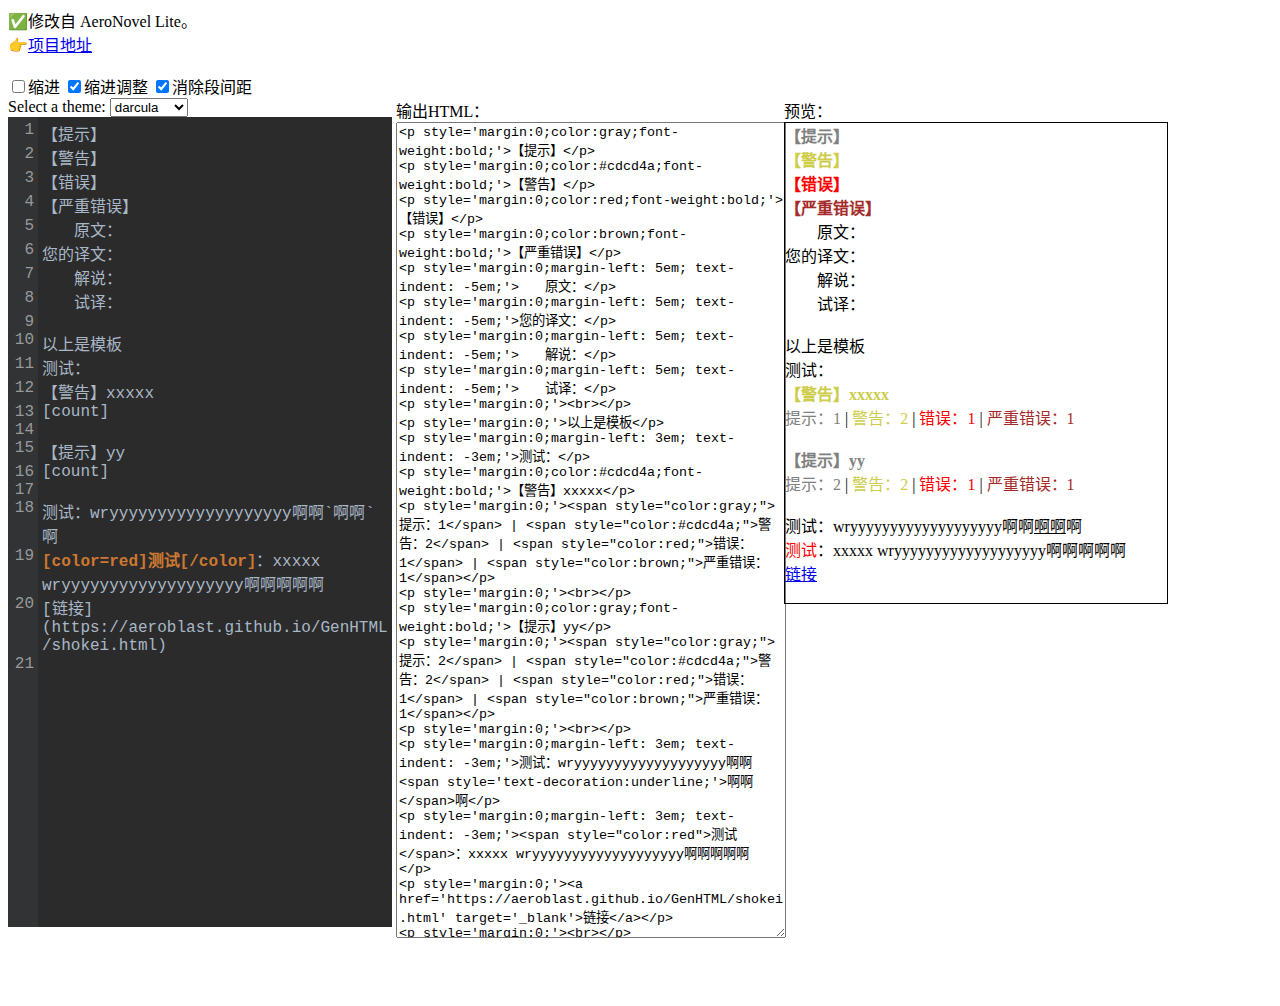
<file: GenHTML/shokei.html>
<!DOCTYPE html>
<html lang="zh-CN">

<head>
  <meta charset="utf-8">
  <meta name="viewport" content="width=device-width,initial-scale=1.0">

  <link rel="stylesheet" href="lib/codemirror.css">
  <link rel="stylesheet" href="theme/3024-day.css">
  <link rel="stylesheet" href="theme/darcula.css">
  <title>処刑 - AeroNovel-Lite</title>
  <style>
    .tab {
      display: inline-block;
      width: 30vw;
      vertical-align: text-top;
      min-height: 100vh;
    }

    #output_render {
      border: black solid 1px;
      word-wrap: break-word;
    }

    textarea {
      width: 100%;
      min-height: 90vh;
    }

    .CodeMirror {
      height: 90vh;
    }

    .CodeMirror-wrap pre {
      word-break: break-word;
    }
  </style>
</head>

<body>
  <header>
    ✅修改自 AeroNovel Lite。<br>
    👉<a target="_blank" href="https://github.com/Aeroblast/AeroNovel">项目地址</a>
    <br><br>
    <input type="checkbox" onchange="ChangeOption()" id="input_indent">缩进
    <input type="checkbox" onchange="ChangeOption()" checked id="input_indent_adjust">缩进调整
    <input type="checkbox" onchange="ChangeOption()" checked id="input_margin">消除段间距
    <script>
      var addIndent;
      var indentAdjust;
      var addMargin;
      const input_indent = document.getElementById("input_indent");
      const input_indent_adjust = document.getElementById("input_indent_adjust");
      const input_input_margin = document.getElementById("input_margin");
      function ChangeOption() {
        addIndent = input_indent.checked;
        indentAdjust = input_indent_adjust.checked;
        addMargin = input_input_margin.checked;
        Update()
      }
    </script>
  </header>
  <div id="container_src" class="tab">

    Select a theme:
    <select onchange="selectTheme()" id="theme_select">
      <option>default</option>
      <option>3024-day</option>
      <option selected>darcula</option>
    </select>
    <textarea id="src">
【提示】
【警告】
【错误】
【严重错误】
　　原文：
您的译文：
　　解说：
　　试译：

以上是模板
测试：
【警告】xxxxx
[count]

【提示】yy
[count]

测试：wryyyyyyyyyyyyyyyyyyy啊啊`啊啊`啊
[color=red]测试[/color]：xxxxx wryyyyyyyyyyyyyyyyyyy啊啊啊啊啊    
[链接](https://aeroblast.github.io/GenHTML/shokei.html)
</textarea>
  </div>
  <div class="tab">输出HTML：<textarea id="output_html"></textarea></div>
  <div class="tab">预览：<div id="output_render"></div>
  </div>
  <script src="lib/codemirror.js"></script>
  <script src="mode/simple.js"></script>
  <script>
    const countCategory = ["提示", "警告", "错误", "严重错误"];
    //const countCategory = ["Info", "Warn", "Error", "Fatal"];
    const countColors = ["gray", "#cdcd4a", "red", "brown"];

    // https://codemirror.net/demo/simplemode.html
    CodeMirror.defineSimpleMode("simplemode", {
      // The start state contains the rules that are initially used
      start: [
        {
          regex: /(\[b\].*?\[\/b\])/,
          token: "keyword"
        },
        {
          regex: /(\[s\].*?\[\/s\])/,
          token: "keyword"
        },
        {
          regex: /\[color=(.*?)\](.*?)\[\/color\]/,
          token: "keyword"
        },
        {
          regex: /(\[ruby=.*?\].*?\[\/ruby\])/,
          token: "keyword"
        },
        {
          regex: /\[note\]/,
          token: "keyword"
        },
        {
          regex: /\[note=(.*?)\]/,
          token: "keyword"
        },
        {
          regex: /^#(right|left|center|illu|title):(.*)/,
          token: "keyword"
        },
        { regex: /##.*/, token: "comment" },
      ],
      comment: [
      ],
      meta: {
        dontIndentStates: ["comment"],
        lineComment: "##"
      }
    });
    const src_textarea = document.getElementById("src")
    var editor = CodeMirror.fromTextArea(src_textarea, {
      lineNumbers: true,
      lineWrapping: true,
      mode: "simplemode"
    });
    editor.on("change", function (cm, change) {
      Update();
    })
    const theme_select = document.getElementById("theme_select");
    function selectTheme() {
      let theme = theme_select.options[theme_select.selectedIndex].textContent;
      editor.setOption("theme", theme);
    }
    selectTheme()

    //doc.replaceSelection(string)
    //doc.getSelection()
    //doc.getValue() 
    const output_html = document.getElementById("output_html");
    const output_render = document.getElementById("output_render");
    function Update() {
      let html = RenderAtxt(editor.getValue());
      output_html.value = html;
      output_render.innerHTML = html;
    }
    ChangeOption();//will call Update

    function RenderAtxt(atxt) {

      let counts = countCategory.map(x => 0);

      const reg_notecontent = /\[note=(.*?)\]/;
      const reg = [
        [/\[color=(.*?)\](.*?)\[\/color\]/, "<span style=\"color:$1\">$2</span>"],
        [/\[img\](.*?)\[\/img\]/, "<img src='$1'>"],
        [/\[img=(.*?),(.*?)\](.*?)\[\/img\]/, "<img style='width:$1;height:$2' src='$3'>"],
        [/\[b\](.*?)\[\/b\]/, "<b>$1</b>"],
        [/\[ruby=(.*?)\](.*?)\[\/ruby\]/, "<ruby>$2<rt>$1</rt></ruby>"],
        [/\[s\](.*?)\[\/s\]/, "<s>$1</s>"],
        [/\[size=(.*?)\](.*?)\[\/size\]/, "<span style=\"font-size:$1em\">$2</span>"],
        [/\[url=(.*?)\](.*?)\[\/url\]/, "<a href=\"$1\">$2</a>"],
        [/^#left:(.*)/, "<p style='text-align:left;margin:0;'>$1</p>"],
        [/^#center:(.*)/, "<p style='text-align:center;margin:0;'>$1</p>"],
        [/^#right:(.*)/, "<p style='text-align:right;margin:0;'>$1</p>"],
        [/^#title:(.*)/, "<p style='font-size:1.4em;font-weight:bold;text-align:center;margin:0.2em;'>$1</p>"],
        [/^#h([1-6]):(.*)/, "<h$1>$2</h$1>"],
        [/\/\/\/.*/, ""],
        [/^#illu:(.*)/, "<p class='aligned' style='text-align:center'><img src=\"$1\" style='max-width:100%;max-height:90vh'></p>"],
        [/^#class:(.*)/, "<div class=\"$1\">"],
        [/^#\/class/, "</div>"],
        //[reg_noteref, "<span class=\"ae_noteref\" style=\"vertical-align:super;font-size:x-small;\">[注]</span>"],
        [reg_notecontent, "<span class=\"ae_notecontent\" style=\"display:block;text-indent:0;max-width:90vw;width:15em;margin-right:0%;margin-left:auto;\">$1</span>"],
        [/((?<!<span style=\"word-wrap:break-word;word-break:break-all;\">)(?<!…)[…]{3,99})/, "<span style=\"word-wrap:break-word;word-break:break-all;\">$1</span>"],
        [/((?<!<span style=\"word-wrap:break-word;word-break:break-all;\">)(?<!—)[—]{3,99})/, "<span style=\"word-wrap:break-word;word-break:break-all;\">$1</span>"],
        [/`(.*?)`/, "<span style='text-decoration:underline;'>$1</span>"],
        [/\[(.*?)\]\((.*?)\)/, "<a href='$2' target='_blank'>$1</a>"]
      ];
      const lines = atxt.split('\n');
      let html = "";
      let notecontents = [];
      for (const line of lines) {
        if (line.startsWith("##")) continue;
        let renderedLine = line;
        let matched = true;
        while (matched) {
          matched = false;
          for (let i = 0; i < reg.length; i++) {
            let match = reg[i][0].exec(renderedLine);
            if (match != null) {
              let rep = reg[i][1];
              switch (reg[i][0]) {
                case reg_notecontent:
                  notecontents.push(match[1]);
                  renderedLine = renderedLine.replace(reg[i][0], rep);
                  break;
                default:
                  renderedLine = renderedLine.replace(reg[i][0], rep);
                  break;
              }
              matched = true;
              break;
            }
          }
        }
        if (renderedLine == "") renderedLine = "<br>";
        if (
          //if should add <p></p>
          !((str) => {
            const reg_startswith = [
              /^<div/,
              /^<\/div/,
              /^<p /,
              /^<h[1-6]/,
            ];
            for (let i = 0; i < reg_startswith.length; i++) {
              if (str.match(reg_startswith[i])) {
                return true;
              }
            }
            return false;
          })(renderedLine)
        ) {
          //should add <p></p>
          let pStyle = "";
          let colonHandled = false;
          let pureText = renderedLine.replace(/<.*?>/g, "");
          {
            let colonIndex = pureText.indexOf("：");
            if (colonIndex > 0 && colonIndex < 5) {
              colonHandled = true;
              pStyle += `margin-left: ${colonIndex + 1}em; text-indent: -${colonIndex + 1}em;`;
            }
          }
          {
            let match = pureText.match(/^【(.{1,7})】/);
            if (match) {
              let t = match[1];
              let i = countCategory.findIndex(x => x == t);
              if (i >= 0) {
                counts[i]++;
                pStyle += `color:${countColors[i]};font-weight:bold;`;
              }
            }
          }
          if (addMargin) pStyle = "margin:0;" + pStyle; //加到前面，优先级低于冒号处理。 
          if (addIndent)
            if (
              //if should drawout
              ((c) => {
                const list = ["「", "『", "（"];
                for (const k of list) {
                  if (c[0] == k) return true;
                }
                return false;
              })(renderedLine)
            ) {
              //should drawout
              if (indentAdjust)
                pStyle += "text-indent:1.5em;";
              else
                pStyle += "text-indent:2em;";

            } else {
              if (!colonHandled) {
                pStyle += "text-indent:2em;";
              }

            }
          if (renderedLine == "[count]") {

            let p = []

            for (const i in countCategory) {
              p.push(`<span style="color:${countColors[i]};">${countCategory[i]}：${counts[i]}</span>`);
            }
            renderedLine = p.join(' | ')

          }
          renderedLine =
            "<p" + (pStyle ? (" style='" + pStyle + "'") : "") + ">" + renderedLine + "</p>";
        }
        html += renderedLine + "\n";
      }
      //note ref
      {
        const reg_noterefg = /\[note\]/g;
        const reg_noteref = /\[note\]/;
        const note_ref_temp = "<span class=\"ae_noteref\" style=\"vertical-align:super;font-size:x-small;\">[注]</span>";
        let match;
        let note_index = 0;
        while ((match = reg_noterefg.exec(html)) !== null) {
          const notecontent = notecontents[note_index];
          let notetitle = "注";
          let i = notecontent.indexOf('：');
          if (i > 0 && i <= 4) {
            notetitle = notecontent.substring(0, i);
          }
          html = html.replace(reg_noteref, note_ref_temp.replace("[注]", "[" + notetitle + "]"))
          note_index++;
        }
      }

      return html;
    }
  </script>
</body>

</html>
</file>
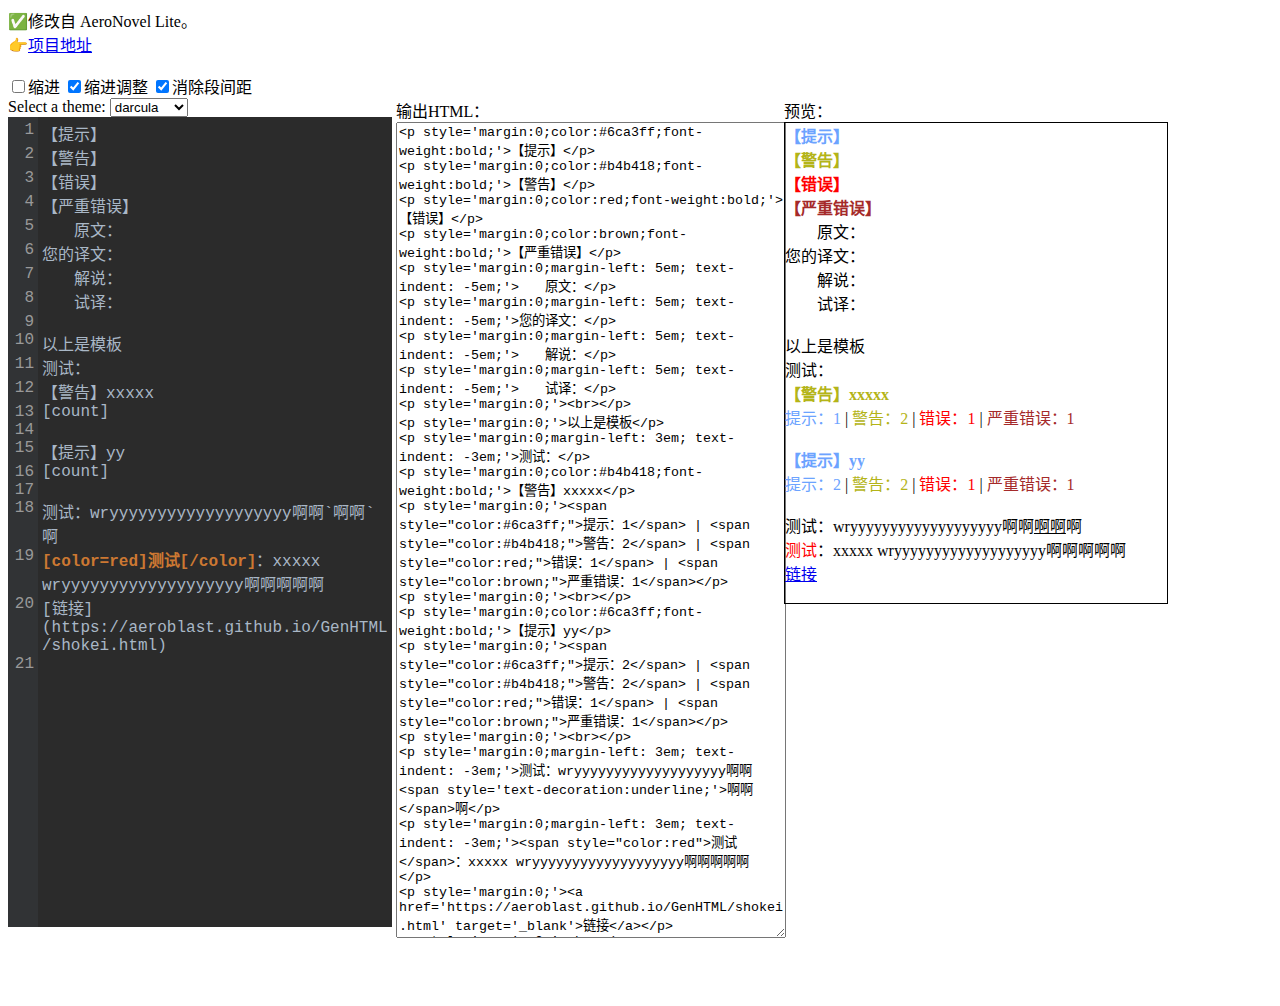
<file: TextEditor/GenHTML_shokei.html>
<!DOCTYPE html>
<html lang="zh-CN">

<head>
  <meta charset="utf-8">
  <meta name="viewport" content="width=device-width,initial-scale=1.0">

  <link rel="stylesheet" href="lib/codemirror.css">
  <link rel="stylesheet" href="theme/3024-day.css">
  <link rel="stylesheet" href="theme/darcula.css">
  <title>処刑 - AeroNovel-Lite</title>
  <style>
    .tab {
      display: inline-block;
      width: 30vw;
      vertical-align: text-top;
      min-height: 100vh;
    }

    #output_render {
      border: black solid 1px;
      word-wrap: break-word;
    }

    textarea {
      width: 100%;
      min-height: 90vh;
    }

    .CodeMirror {
      height: 90vh;
    }

    .CodeMirror-wrap pre {
      word-break: break-word;
    }
  </style>
</head>

<body>
  <header>
    ✅修改自 AeroNovel Lite。<br>
    👉<a target="_blank" href="https://github.com/Aeroblast/AeroNovel">项目地址</a>
    <br><br>
    <input type="checkbox" onchange="ChangeOption()" id="input_indent">缩进
    <input type="checkbox" onchange="ChangeOption()" checked id="input_indent_adjust">缩进调整
    <input type="checkbox" onchange="ChangeOption()" checked id="input_margin">消除段间距
    <script>
      var addIndent;
      var indentAdjust;
      var addMargin;
      const input_indent = document.getElementById("input_indent");
      const input_indent_adjust = document.getElementById("input_indent_adjust");
      const input_input_margin = document.getElementById("input_margin");
      function ChangeOption() {
        addIndent = input_indent.checked;
        indentAdjust = input_indent_adjust.checked;
        addMargin = input_input_margin.checked;
        Update()
      }
      const infoshortcut={
      "原文理解": {
      "塞翻":"",
      "漏翻":""
      },
      "表达失误": {
      "缺主语":"",
      "搭配不当":""
      },
      "其他":{"放飞自我":""}
      }
    </script>
  </header>
  <div id="container_src" class="tab">

    Select a theme:
    <select onchange="selectTheme()" id="theme_select">
      <option>default</option>
      <option>3024-day</option>
      <option selected>darcula</option>
    </select>
    <textarea id="src">
【提示】
【警告】
【错误】
【严重错误】
　　原文：
您的译文：
　　解说：
　　试译：

以上是模板
测试：
【警告】xxxxx
[count]

【提示】yy
[count]

测试：wryyyyyyyyyyyyyyyyyyy啊啊`啊啊`啊
[color=red]测试[/color]：xxxxx wryyyyyyyyyyyyyyyyyyy啊啊啊啊啊    
[链接](https://aeroblast.github.io/GenHTML/shokei.html)
</textarea>
  </div>
  <div class="tab">输出HTML：<textarea id="output_html"></textarea></div>
  <div class="tab">预览：<div id="output_render"></div>
  </div>
  <script src="lib/codemirror.js"></script>
  <script src="mode/simple.js"></script>
  <script>
    const countCategory = ["提示", "警告", "错误", "严重错误"];
    //const countCategory = ["Info", "Warn", "Error", "Fatal"];
    const countColors = ["#6ca3ff", "#b4b418", "red", "brown"];

    // https://codemirror.net/demo/simplemode.html
    CodeMirror.defineSimpleMode("simplemode", {
      // The start state contains the rules that are initially used
      start: [
        {
          regex: /(\[b\].*?\[\/b\])/,
          token: "keyword"
        },
        {
          regex: /(\[s\].*?\[\/s\])/,
          token: "keyword"
        },
        {
          regex: /\[color=(.*?)\](.*?)\[\/color\]/,
          token: "keyword"
        },
        {
          regex: /(\[ruby=.*?\].*?\[\/ruby\])/,
          token: "keyword"
        },
        {
          regex: /\[note\]/,
          token: "keyword"
        },
        {
          regex: /\[note=(.*?)\]/,
          token: "keyword"
        },
        {
          regex: /^#(right|left|center|illu|title):(.*)/,
          token: "keyword"
        },
        { regex: /##.*/, token: "comment" },
      ],
      comment: [
      ],
      meta: {
        dontIndentStates: ["comment"],
        lineComment: "##"
      }
    });
    const src_textarea = document.getElementById("src")
    var editor = CodeMirror.fromTextArea(src_textarea, {
      lineNumbers: true,
      lineWrapping: true,
      mode: "simplemode"
    });
    editor.on("change", function (cm, change) {
      Update();
    })
    const theme_select = document.getElementById("theme_select");
    function selectTheme() {
      let theme = theme_select.options[theme_select.selectedIndex].textContent;
      editor.setOption("theme", theme);
    }
    selectTheme()

    //doc.replaceSelection(string)
    //doc.getSelection()
    //doc.getValue() 
    const output_html = document.getElementById("output_html");
    const output_render = document.getElementById("output_render");
    function Update() {
      let html = RenderAtxt(editor.getValue());
      output_html.value = html;
      output_render.innerHTML = html;
    }
    ChangeOption();//will call Update

    function RenderAtxt(atxt) {

      let counts = countCategory.map(x => 0);

      const reg_notecontent = /\[note=(.*?)\]/;
      const reg = [
        [/\[color=(.*?)\](.*?)\[\/color\]/, "<span style=\"color:$1\">$2</span>"],
        [/\[img\](.*?)\[\/img\]/, "<img src='$1'>"],
        [/\[img=(.*?),(.*?)\](.*?)\[\/img\]/, "<img style='width:$1;height:$2' src='$3'>"],
        [/\[b\](.*?)\[\/b\]/, "<b>$1</b>"],
        [/\[ruby=(.*?)\](.*?)\[\/ruby\]/, "<ruby>$2<rt>$1</rt></ruby>"],
        [/\[s\](.*?)\[\/s\]/, "<s>$1</s>"],
        [/\[size=(.*?)\](.*?)\[\/size\]/, "<span style=\"font-size:$1em\">$2</span>"],
        [/\[url=(.*?)\](.*?)\[\/url\]/, "<a href=\"$1\">$2</a>"],
        [/^#left:(.*)/, "<p style='text-align:left;margin:0;'>$1</p>"],
        [/^#center:(.*)/, "<p style='text-align:center;margin:0;'>$1</p>"],
        [/^#right:(.*)/, "<p style='text-align:right;margin:0;'>$1</p>"],
        [/^#title:(.*)/, "<p style='font-size:1.4em;font-weight:bold;text-align:center;margin:0.2em;'>$1</p>"],
        [/^#h([1-6]):(.*)/, "<h$1>$2</h$1>"],
        [/\/\/\/.*/, ""],
        [/^#illu:(.*)/, "<p class='aligned' style='text-align:center'><img src=\"$1\" style='max-width:100%;max-height:90vh'></p>"],
        [/^#class:(.*)/, "<div class=\"$1\">"],
        [/^#\/class/, "</div>"],
        //[reg_noteref, "<span class=\"ae_noteref\" style=\"vertical-align:super;font-size:x-small;\">[注]</span>"],
        [reg_notecontent, "<span class=\"ae_notecontent\" style=\"display:block;text-indent:0;max-width:90vw;width:15em;margin-right:0%;margin-left:auto;\">$1</span>"],
        [/((?<!<span style=\"word-wrap:break-word;word-break:break-all;\">)(?<!…)[…]{3,99})/, "<span style=\"word-wrap:break-word;word-break:break-all;\">$1</span>"],
        [/((?<!<span style=\"word-wrap:break-word;word-break:break-all;\">)(?<!—)[—]{3,99})/, "<span style=\"word-wrap:break-word;word-break:break-all;\">$1</span>"],
        [/`(.*?)`/, "<span style='text-decoration:underline;'>$1</span>"],
        [/(?<!@)\[(.*?)\]\((.*?)\)/, "<a href='$2' target='_blank'>$1</a>"]
      ];
      const lines = atxt.split('\n');
      let html = "";
      let notecontents = [];
      for (const line of lines) {
        if (line.startsWith("##")) continue;
        let renderedLine = line;
        let matched = true;
        while (matched) {
          matched = false;
          for (let i = 0; i < reg.length; i++) {
            let match = reg[i][0].exec(renderedLine);
            if (match != null) {
              let rep = reg[i][1];
              switch (reg[i][0]) {
                case reg_notecontent:
                  notecontents.push(match[1]);
                  renderedLine = renderedLine.replace(reg[i][0], rep);
                  break;
                default:
                  renderedLine = renderedLine.replace(reg[i][0], rep);
                  break;
              }
              matched = true;
              break;
            }
          }
        }
        if (renderedLine == "") renderedLine = "<br>";
        if (
          //if should add <p></p>
          !((str) => {
            const reg_startswith = [
              /^<div/,
              /^<\/div/,
              /^<p /,
              /^<h[1-6]/,
            ];
            for (let i = 0; i < reg_startswith.length; i++) {
              if (str.match(reg_startswith[i])) {
                return true;
              }
            }
            return false;
          })(renderedLine)
        ) {
          //should add <p></p>
          let pStyle = "";
          let colonHandled = false;
          let pureText = renderedLine.replace(/<.*?>/g, "");
          {
            let colonIndex = pureText.indexOf("：");
            if (colonIndex > 0 && colonIndex < 5) {
              colonHandled = true;
              pStyle += `margin-left: ${colonIndex + 1}em; text-indent: -${colonIndex + 1}em;`;
            }
          }
          {
            let match = pureText.match(/^【(.{1,7})】/);
            if (match) {
              let t = match[1];
              let i = countCategory.findIndex(x => x == t);
              if (i >= 0) {
                counts[i]++;
                pStyle += `color:${countColors[i]};font-weight:bold;`;
              }
            }
          }
          if (addMargin) pStyle = "margin:0;" + pStyle; //加到前面，优先级低于冒号处理。 
          if (addIndent)
            if (
              //if should drawout
              ((c) => {
                const list = ["「", "『", "（"];
                for (const k of list) {
                  if (c[0] == k) return true;
                }
                return false;
              })(renderedLine)
            ) {
              //should drawout
              if (indentAdjust)
                pStyle += "text-indent:1.5em;";
              else
                pStyle += "text-indent:2em;";

            } else {
              if (!colonHandled) {
                pStyle += "text-indent:2em;";
              }

            }
          if (renderedLine == "[count]") {

            let p = []

            for (const i in countCategory) {
              p.push(`<span style="color:${countColors[i]};">${countCategory[i]}：${counts[i]}</span>`);
            }
            renderedLine = p.join(' | ')

          }
          renderedLine =
            "<p" + (pStyle ? (" style='" + pStyle + "'") : "") + ">" + renderedLine + "</p>";
        }
        html += renderedLine + "\n";
      }
      //note ref
      {
        const reg_noterefg = /\[note\]/g;
        const reg_noteref = /\[note\]/;
        const note_ref_temp = "<span class=\"ae_noteref\" style=\"vertical-align:super;font-size:x-small;\">[注]</span>";
        let match;
        let note_index = 0;
        while ((match = reg_noterefg.exec(html)) !== null) {
          const notecontent = notecontents[note_index];
          let notetitle = "注";
          let i = notecontent.indexOf('：');
          if (i > 0 && i <= 4) {
            notetitle = notecontent.substring(0, i);
          }
          html = html.replace(reg_noteref, note_ref_temp.replace("[注]", "[" + notetitle + "]"))
          note_index++;
        }
      }

      return html;
    }
  </script>
</body>

</html>
</file>
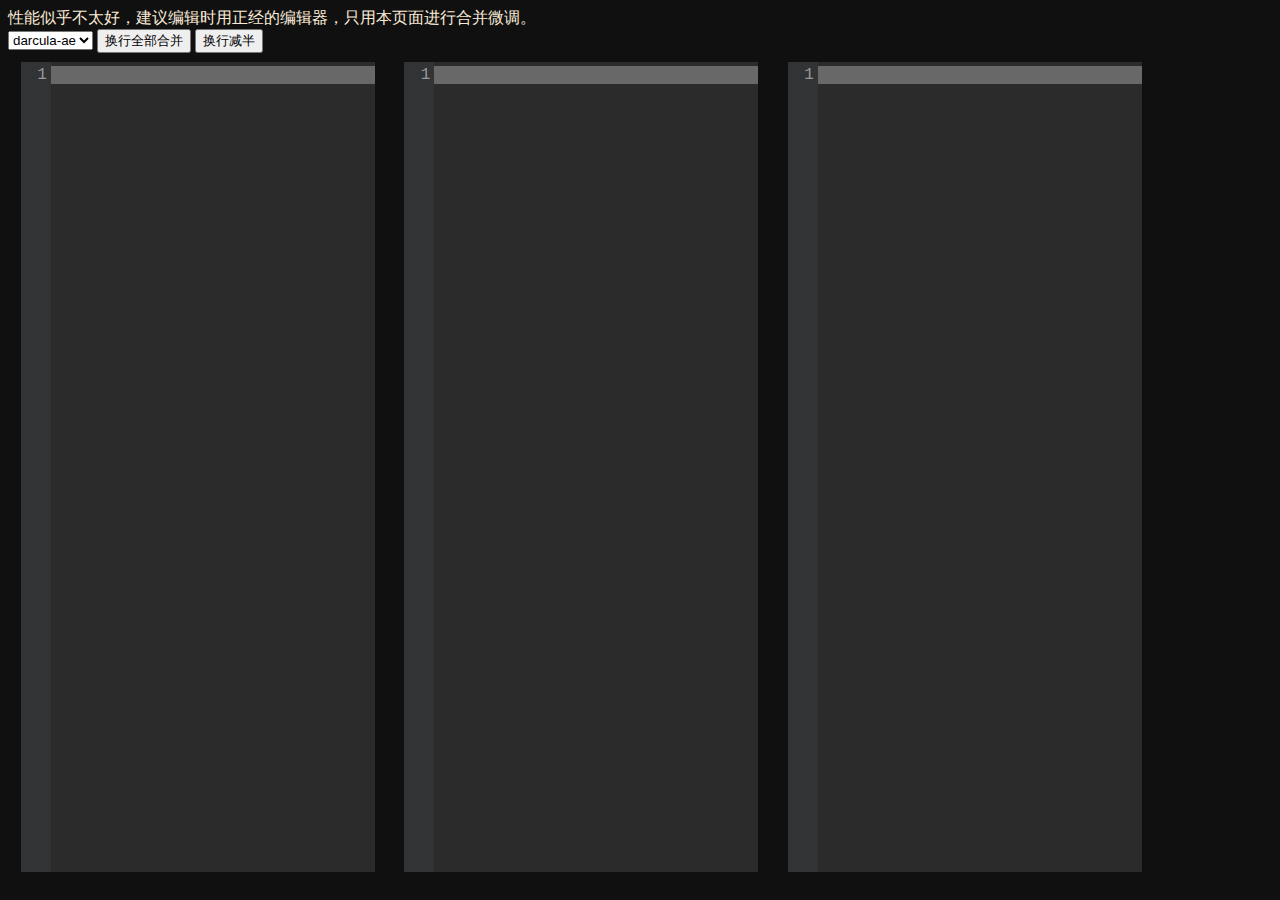
<file: TextEditor/MergeText.html>
<html>

<head>
    <meta charset="utf-8">
    <meta name="viewport" content="width=device-width, initial-scale=1.0">
    <title>Merge Text</title>
    <link rel="stylesheet" href="lib/codemirror.css">
    <link rel="stylesheet" href="theme/3024-day.css">
    <link rel="stylesheet" href="theme/darcula-ae.css">
    <style>
        body {
            background: #101010;
            color: antiquewhite;
            font-size: 1em;
        }

        .CodeMirror {
            display: inline-block;
            width: 28%;
            height: 90vh;
            margin: 1vh 1vw;
            padding: 0;
        }

        #raw {
            margin-right: 0;
        }

        #escaped {
            margin-left: 0;
        }
    </style>
</head>

<body>
    <div>性能似乎不太好，建议编辑时用正经的编辑器，只用本页面进行合并微调。</div>
    <div>
        <select onchange="selectTheme()" id="theme_select">
            <option>default</option>
            <option>3024-day</option>
            <option selected>darcula-ae</option>
        </select>
        <button onclick="TrimBlankAll()">换行全部合并</button>
        <button onclick="TrimBlankTwo()">换行减半</button>
    </div>
    <div>
        <textarea id="src1"></textarea>
        <textarea id="src2"></textarea>
        <textarea id="merged"></textarea>
    </div>
    <script src="lib/codemirror.js"></script>
    <script src="addon/active-line.js"></script>
    <script src="mode/simple.js"></script>
    <script>CodeMirror.defineSimpleMode("simplemode", {
            // The start state contains the rules that are initially used
            start: [
            ],
            comment: [
            ],
            meta: {
                dontIndentStates: ["comment"],
                lineComment: "##"
            }
        });
        const src1_textarea = document.getElementById("src1")
        const src2_textarea = document.getElementById("src2")
        const merged_textarea = document.getElementById("merged")
        const src1_editor = CodeMirror.fromTextArea(src1_textarea, {
            lineNumbers: true,
            lineWrapping: true,
            styleActiveLine: true,
            mode: "simplemode"
        });
        const src2_editor = CodeMirror.fromTextArea(src2_textarea, {
            lineNumbers: true,
            lineWrapping: true,
            styleActiveLine: true,
            mode: "simplemode"
        });
        const merged_editor = CodeMirror.fromTextArea(merged_textarea, {
            lineNumbers: true,
            lineWrapping: true,
            styleActiveLine: true,
            mode: "simplemode"
        });
        src1_editor.on("change", function (cm, change) {
            Update();
        })
        src2_editor.on("change", function (cm, change) {
            Update();
        })
        src1_editor.on("cursorActivity", (cm) => SyncCursor(cm, src2_editor));
        src2_editor.on("cursorActivity", (cm) => SyncCursor(cm, src1_editor));
        merged_editor.on("cursorActivity", (cm) => SyncCursorMerged(cm));
        const theme_select = document.getElementById("theme_select");
        function selectTheme() {
            let theme = theme_select.options[theme_select.selectedIndex].textContent;
            src1_editor.setOption("theme", theme);
            src2_editor.setOption("theme", theme);
            merged_editor.setOption("theme", theme);
        }
        selectTheme()


        function Update() {

            let src1 = src1_editor.getValue().split('\n');
            let src2 = src2_editor.getValue().split('\n');
            let src1_lead = "原文：";
            let src2_lead = "　您：";
            let sep = "======="
            let r = "";
            let i = 0;
            while (i < src1.length || i < src2.length) {
                let c1 = "", c2 = "";
                if (i < src1.length) {
                    c1 = src1[i];
                }
                if (i < src2.length) {
                    c2 = src2[i];
                }
                if (c1 || c2) {
                    r += `${src1_lead}${c1.trim()}\n${src2_lead}${c2.trim()}\n${sep}\n`;
                } else {
                    r += `\n\n\n`;
                }
                i++;
            }

            merged_editor.setValue(r);

        }

        function SyncCursor(cm, target) {
            if (!cm.hasFocus()) return;
            let { line, ch } = cm.getCursor();
            let { c_line, c_ch } = target.getCursor();
            if (c_ch == 0) return;
            if (line != c_line) {

                target.setCursor({ line: line, ch: 0 });
                merged_editor.setCursor({ line: line * 3, ch: 0 });
            }
        }
        function SyncCursorMerged(cm) {
            if (!cm.hasFocus()) return;
            let { line, ch } = cm.getCursor();
            let s = line % 3;
            let target = [src1_editor, src2_editor, null][s];
            if (target) {
                let t_line = Math.floor(line / 3);
                let { c_line, c_ch } = target.getCursor();
                if (t_line != c_line) {
                    target.setCursor({ line: t_line });
                }
            }
        }
        function TrimBlankAll() {
            let src1 = src1_editor.getValue();
            let src2 = src2_editor.getValue();
            src1_editor.setValue(src1.replace(/\n+/g, "\n"));
            src2_editor.setValue(src2.replace(/\n+/g, "\n"));
        }
        function TrimBlankTwo() {
            let src1 = src1_editor.getValue();
            let src2 = src2_editor.getValue();
            src1_editor.setValue(src1.replace(/\n{2}/g, "\n"));
            src2_editor.setValue(src2.replace(/\n{2}/g, "\n"));
        }


    </script>
</body>

</html>
</file>
<file: GenHTML/lib/codemirror.css>
/* BASICS */

.CodeMirror {
  /* Set height, width, borders, and global font properties here */
  font-family: monospace;
  height: 300px;
  color: black;
  direction: ltr;
}

/* PADDING */

.CodeMirror-lines {
  padding: 4px 0; /* Vertical padding around content */
}
.CodeMirror pre.CodeMirror-line,
.CodeMirror pre.CodeMirror-line-like {
  padding: 0 4px; /* Horizontal padding of content */
}

.CodeMirror-scrollbar-filler, .CodeMirror-gutter-filler {
  background-color: white; /* The little square between H and V scrollbars */
}

/* GUTTER */

.CodeMirror-gutters {
  border-right: 1px solid #ddd;
  background-color: #f7f7f7;
  white-space: nowrap;
}
.CodeMirror-linenumbers {}
.CodeMirror-linenumber {
  padding: 0 3px 0 5px;
  min-width: 20px;
  text-align: right;
  color: #999;
  white-space: nowrap;
}

.CodeMirror-guttermarker { color: black; }
.CodeMirror-guttermarker-subtle { color: #999; }

/* CURSOR */

.CodeMirror-cursor {
  border-left: 1px solid black;
  border-right: none;
  width: 0;
}
/* Shown when moving in bi-directional text */
.CodeMirror div.CodeMirror-secondarycursor {
  border-left: 1px solid silver;
}
.cm-fat-cursor .CodeMirror-cursor {
  width: auto;
  border: 0 !important;
  background: #7e7;
}
.cm-fat-cursor div.CodeMirror-cursors {
  z-index: 1;
}
.cm-fat-cursor-mark {
  background-color: rgba(20, 255, 20, 0.5);
  -webkit-animation: blink 1.06s steps(1) infinite;
  -moz-animation: blink 1.06s steps(1) infinite;
  animation: blink 1.06s steps(1) infinite;
}
.cm-animate-fat-cursor {
  width: auto;
  border: 0;
  -webkit-animation: blink 1.06s steps(1) infinite;
  -moz-animation: blink 1.06s steps(1) infinite;
  animation: blink 1.06s steps(1) infinite;
  background-color: #7e7;
}
@-moz-keyframes blink {
  0% {}
  50% { background-color: transparent; }
  100% {}
}
@-webkit-keyframes blink {
  0% {}
  50% { background-color: transparent; }
  100% {}
}
@keyframes blink {
  0% {}
  50% { background-color: transparent; }
  100% {}
}

/* Can style cursor different in overwrite (non-insert) mode */
.CodeMirror-overwrite .CodeMirror-cursor {}

.cm-tab { display: inline-block; text-decoration: inherit; }

.CodeMirror-rulers {
  position: absolute;
  left: 0; right: 0; top: -50px; bottom: 0;
  overflow: hidden;
}
.CodeMirror-ruler {
  border-left: 1px solid #ccc;
  top: 0; bottom: 0;
  position: absolute;
}

/* DEFAULT THEME */

.cm-s-default .cm-header {color: blue;}
.cm-s-default .cm-quote {color: #090;}
.cm-negative {color: #d44;}
.cm-positive {color: #292;}
.cm-header, .cm-strong {font-weight: bold;}
.cm-em {font-style: italic;}
.cm-link {text-decoration: underline;}
.cm-strikethrough {text-decoration: line-through;}

.cm-s-default .cm-keyword {color: #708;}
.cm-s-default .cm-atom {color: #219;}
.cm-s-default .cm-number {color: #164;}
.cm-s-default .cm-def {color: #00f;}
.cm-s-default .cm-variable,
.cm-s-default .cm-punctuation,
.cm-s-default .cm-property,
.cm-s-default .cm-operator {}
.cm-s-default .cm-variable-2 {color: #05a;}
.cm-s-default .cm-variable-3, .cm-s-default .cm-type {color: #085;}
.cm-s-default .cm-comment {color: #a50;}
.cm-s-default .cm-string {color: #a11;}
.cm-s-default .cm-string-2 {color: #f50;}
.cm-s-default .cm-meta {color: #555;}
.cm-s-default .cm-qualifier {color: #555;}
.cm-s-default .cm-builtin {color: #30a;}
.cm-s-default .cm-bracket {color: #997;}
.cm-s-default .cm-tag {color: #170;}
.cm-s-default .cm-attribute {color: #00c;}
.cm-s-default .cm-hr {color: #999;}
.cm-s-default .cm-link {color: #00c;}

.cm-s-default .cm-error {color: #f00;}
.cm-invalidchar {color: #f00;}

.CodeMirror-composing { border-bottom: 2px solid; }

/* Default styles for common addons */

div.CodeMirror span.CodeMirror-matchingbracket {color: #0b0;}
div.CodeMirror span.CodeMirror-nonmatchingbracket {color: #a22;}
.CodeMirror-matchingtag { background: rgba(255, 150, 0, .3); }
.CodeMirror-activeline-background {background: #e8f2ff;}

/* STOP */

/* The rest of this file contains styles related to the mechanics of
   the editor. You probably shouldn't touch them. */

.CodeMirror {
  position: relative;
  overflow: hidden;
  background: white;
}

.CodeMirror-scroll {
  overflow: scroll !important; /* Things will break if this is overridden */
  /* 50px is the magic margin used to hide the element's real scrollbars */
  /* See overflow: hidden in .CodeMirror */
  margin-bottom: -50px; margin-right: -50px;
  padding-bottom: 50px;
  height: 100%;
  outline: none; /* Prevent dragging from highlighting the element */
  position: relative;
}
.CodeMirror-sizer {
  position: relative;
  border-right: 50px solid transparent;
}

/* The fake, visible scrollbars. Used to force redraw during scrolling
   before actual scrolling happens, thus preventing shaking and
   flickering artifacts. */
.CodeMirror-vscrollbar, .CodeMirror-hscrollbar, .CodeMirror-scrollbar-filler, .CodeMirror-gutter-filler {
  position: absolute;
  z-index: 6;
  display: none;
  outline: none;
}
.CodeMirror-vscrollbar {
  right: 0; top: 0;
  overflow-x: hidden;
  overflow-y: scroll;
}
.CodeMirror-hscrollbar {
  bottom: 0; left: 0;
  overflow-y: hidden;
  overflow-x: scroll;
}
.CodeMirror-scrollbar-filler {
  right: 0; bottom: 0;
}
.CodeMirror-gutter-filler {
  left: 0; bottom: 0;
}

.CodeMirror-gutters {
  position: absolute; left: 0; top: 0;
  min-height: 100%;
  z-index: 3;
}
.CodeMirror-gutter {
  white-space: normal;
  height: 100%;
  display: inline-block;
  vertical-align: top;
  margin-bottom: -50px;
}
.CodeMirror-gutter-wrapper {
  position: absolute;
  z-index: 4;
  background: none !important;
  border: none !important;
}
.CodeMirror-gutter-background {
  position: absolute;
  top: 0; bottom: 0;
  z-index: 4;
}
.CodeMirror-gutter-elt {
  position: absolute;
  cursor: default;
  z-index: 4;
}
.CodeMirror-gutter-wrapper ::selection { background-color: transparent }
.CodeMirror-gutter-wrapper ::-moz-selection { background-color: transparent }

.CodeMirror-lines {
  cursor: text;
  min-height: 1px; /* prevents collapsing before first draw */
}
.CodeMirror pre.CodeMirror-line,
.CodeMirror pre.CodeMirror-line-like {
  /* Reset some styles that the rest of the page might have set */
  -moz-border-radius: 0; -webkit-border-radius: 0; border-radius: 0;
  border-width: 0;
  background: transparent;
  font-family: inherit;
  font-size: inherit;
  margin: 0;
  white-space: pre;
  word-wrap: normal;
  line-height: inherit;
  color: inherit;
  z-index: 2;
  position: relative;
  overflow: visible;
  -webkit-tap-highlight-color: transparent;
  -webkit-font-variant-ligatures: contextual;
  font-variant-ligatures: contextual;
}
.CodeMirror-wrap pre.CodeMirror-line,
.CodeMirror-wrap pre.CodeMirror-line-like {
  word-wrap: break-word;
  white-space: pre-wrap;
  word-break: normal;
}

.CodeMirror-linebackground {
  position: absolute;
  left: 0; right: 0; top: 0; bottom: 0;
  z-index: 0;
}

.CodeMirror-linewidget {
  position: relative;
  z-index: 2;
  padding: 0.1px; /* Force widget margins to stay inside of the container */
}

.CodeMirror-widget {}

.CodeMirror-rtl pre { direction: rtl; }

.CodeMirror-code {
  outline: none;
}

/* Force content-box sizing for the elements where we expect it */
.CodeMirror-scroll,
.CodeMirror-sizer,
.CodeMirror-gutter,
.CodeMirror-gutters,
.CodeMirror-linenumber {
  -moz-box-sizing: content-box;
  box-sizing: content-box;
}

.CodeMirror-measure {
  position: absolute;
  width: 100%;
  height: 0;
  overflow: hidden;
  visibility: hidden;
}

.CodeMirror-cursor {
  position: absolute;
  pointer-events: none;
}
.CodeMirror-measure pre { position: static; }

div.CodeMirror-cursors {
  visibility: hidden;
  position: relative;
  z-index: 3;
}
div.CodeMirror-dragcursors {
  visibility: visible;
}

.CodeMirror-focused div.CodeMirror-cursors {
  visibility: visible;
}

.CodeMirror-selected { background: #d9d9d9; }
.CodeMirror-focused .CodeMirror-selected { background: #d7d4f0; }
.CodeMirror-crosshair { cursor: crosshair; }
.CodeMirror-line::selection, .CodeMirror-line > span::selection, .CodeMirror-line > span > span::selection { background: #d7d4f0; }
.CodeMirror-line::-moz-selection, .CodeMirror-line > span::-moz-selection, .CodeMirror-line > span > span::-moz-selection { background: #d7d4f0; }

.cm-searching {
  background-color: #ffa;
  background-color: rgba(255, 255, 0, .4);
}

/* Used to force a border model for a node */
.cm-force-border { padding-right: .1px; }

@media print {
  /* Hide the cursor when printing */
  .CodeMirror div.CodeMirror-cursors {
    visibility: hidden;
  }
}

/* See issue #2901 */
.cm-tab-wrap-hack:after { content: ''; }

/* Help users use markselection to safely style text background */
span.CodeMirror-selectedtext { background: none; }
</file>
<file: GenHTML/theme/3024-day.css>
/*

    Name:       3024 day
    Author:     Jan T. Sott (http://github.com/idleberg)

    CodeMirror template by Jan T. Sott (https://github.com/idleberg/base16-codemirror)
    Original Base16 color scheme by Chris Kempson (https://github.com/chriskempson/base16)

*/

.cm-s-3024-day.CodeMirror { background: #f7f7f7; color: #3a3432; }
.cm-s-3024-day div.CodeMirror-selected { background: #d6d5d4; }

.cm-s-3024-day .CodeMirror-line::selection, .cm-s-3024-day .CodeMirror-line > span::selection, .cm-s-3024-day .CodeMirror-line > span > span::selection { background: #d6d5d4; }
.cm-s-3024-day .CodeMirror-line::-moz-selection, .cm-s-3024-day .CodeMirror-line > span::-moz-selection, .cm-s-3024-day .CodeMirror-line > span > span::selection { background: #d9d9d9; }

.cm-s-3024-day .CodeMirror-gutters { background: #f7f7f7; border-right: 0px; }
.cm-s-3024-day .CodeMirror-guttermarker { color: #db2d20; }
.cm-s-3024-day .CodeMirror-guttermarker-subtle { color: #807d7c; }
.cm-s-3024-day .CodeMirror-linenumber { color: #807d7c; }

.cm-s-3024-day .CodeMirror-cursor { border-left: 1px solid #5c5855; }

.cm-s-3024-day span.cm-comment { color: #cdab53; }
.cm-s-3024-day span.cm-atom { color: #a16a94; }
.cm-s-3024-day span.cm-number { color: #a16a94; }

.cm-s-3024-day span.cm-property, .cm-s-3024-day span.cm-attribute { color: #01a252; }
.cm-s-3024-day span.cm-keyword { color: #db2d20; }
.cm-s-3024-day span.cm-string { color: #fded02; }

.cm-s-3024-day span.cm-variable { color: #01a252; }
.cm-s-3024-day span.cm-variable-2 { color: #01a0e4; }
.cm-s-3024-day span.cm-def { color: #e8bbd0; }
.cm-s-3024-day span.cm-bracket { color: #3a3432; }
.cm-s-3024-day span.cm-tag { color: #db2d20; }
.cm-s-3024-day span.cm-link { color: #a16a94; }
.cm-s-3024-day span.cm-error { background: #db2d20; color: #5c5855; }

.cm-s-3024-day .CodeMirror-activeline-background { background: #e8f2ff; }
.cm-s-3024-day .CodeMirror-matchingbracket { text-decoration: underline; color: #a16a94 !important; }
</file>
<file: GenHTML/theme/darcula.css>
/**
    Name: IntelliJ IDEA darcula theme
    From IntelliJ IDEA by JetBrains
 */

.cm-s-darcula  { font-family: Consolas, Menlo, Monaco, 'Lucida Console', 'Liberation Mono', 'DejaVu Sans Mono', 'Bitstream Vera Sans Mono', 'Courier New', monospace, serif;}
.cm-s-darcula.CodeMirror { background: #2B2B2B; color: #A9B7C6; }

.cm-s-darcula span.cm-meta { color: #BBB529; }
.cm-s-darcula span.cm-number { color: #6897BB; }
.cm-s-darcula span.cm-keyword { color: #CC7832; line-height: 1em; font-weight: bold; }
.cm-s-darcula span.cm-def { color: #A9B7C6; font-style: italic; }
.cm-s-darcula span.cm-variable { color: #A9B7C6; }
.cm-s-darcula span.cm-variable-2 { color: #A9B7C6; }
.cm-s-darcula span.cm-variable-3 { color: #9876AA; }
.cm-s-darcula span.cm-type { color: #AABBCC; font-weight: bold; }
.cm-s-darcula span.cm-property { color: #FFC66D; }
.cm-s-darcula span.cm-operator { color: #A9B7C6; }
.cm-s-darcula span.cm-string { color: #6A8759; }
.cm-s-darcula span.cm-string-2 { color: #6A8759; }
.cm-s-darcula span.cm-comment { color: #61A151; font-style: italic; }
.cm-s-darcula span.cm-link { color: #CC7832; }
.cm-s-darcula span.cm-atom { color: #CC7832; }
.cm-s-darcula span.cm-error { color: #BC3F3C; }
.cm-s-darcula span.cm-tag { color: #629755; font-weight: bold; font-style: italic; text-decoration: underline; }
.cm-s-darcula span.cm-attribute { color: #6897bb; }
.cm-s-darcula span.cm-qualifier { color: #6A8759; }
.cm-s-darcula span.cm-bracket { color: #A9B7C6; }
.cm-s-darcula span.cm-builtin { color: #FF9E59; }
.cm-s-darcula span.cm-special { color: #FF9E59; }
.cm-s-darcula span.cm-matchhighlight { color: #FFFFFF; background-color: rgba(50, 89, 48, .7); font-weight: normal;}
.cm-s-darcula span.cm-searching { color: #FFFFFF; background-color: rgba(61, 115, 59, .7); font-weight: normal;}

.cm-s-darcula .CodeMirror-cursor { border-left: 1px solid #A9B7C6; }
.cm-s-darcula .CodeMirror-activeline-background { background: #323232; }
.cm-s-darcula .CodeMirror-gutters { background: #313335; border-right: 1px solid #313335; }
.cm-s-darcula .CodeMirror-guttermarker { color: #FFEE80; }
.cm-s-darcula .CodeMirror-guttermarker-subtle { color: #D0D0D0; }
.cm-s-darcula .CodeMirrir-linenumber { color: #606366; }
.cm-s-darcula .CodeMirror-matchingbracket { background-color: #3B514D; color: #FFEF28 !important; font-weight: bold; }

.cm-s-darcula div.CodeMirror-selected { background: #214283; }

.CodeMirror-hints.darcula {
  font-family: Menlo, Monaco, Consolas, 'Courier New', monospace;
  color: #9C9E9E;
  background-color: #3B3E3F !important;
}

.CodeMirror-hints.darcula .CodeMirror-hint-active {
  background-color: #494D4E !important;
  color: #9C9E9E !important;
}
</file>
<file: TextEditor/lib/codemirror.css>
/* BASICS */

.CodeMirror {
  /* Set height, width, borders, and global font properties here */
  font-family: monospace;
  height: 300px;
  color: black;
  direction: ltr;
}

/* PADDING */

.CodeMirror-lines {
  padding: 4px 0; /* Vertical padding around content */
}
.CodeMirror pre.CodeMirror-line,
.CodeMirror pre.CodeMirror-line-like {
  padding: 0 4px; /* Horizontal padding of content */
}

.CodeMirror-scrollbar-filler, .CodeMirror-gutter-filler {
  background-color: white; /* The little square between H and V scrollbars */
}

/* GUTTER */

.CodeMirror-gutters {
  border-right: 1px solid #ddd;
  background-color: #f7f7f7;
  white-space: nowrap;
}
.CodeMirror-linenumbers {}
.CodeMirror-linenumber {
  padding: 0 3px 0 5px;
  min-width: 20px;
  text-align: right;
  color: #999;
  white-space: nowrap;
}

.CodeMirror-guttermarker { color: black; }
.CodeMirror-guttermarker-subtle { color: #999; }

/* CURSOR */

.CodeMirror-cursor {
  border-left: 1px solid black;
  border-right: none;
  width: 0;
}
/* Shown when moving in bi-directional text */
.CodeMirror div.CodeMirror-secondarycursor {
  border-left: 1px solid silver;
}
.cm-fat-cursor .CodeMirror-cursor {
  width: auto;
  border: 0 !important;
  background: #7e7;
}
.cm-fat-cursor div.CodeMirror-cursors {
  z-index: 1;
}
.cm-fat-cursor-mark {
  background-color: rgba(20, 255, 20, 0.5);
  -webkit-animation: blink 1.06s steps(1) infinite;
  -moz-animation: blink 1.06s steps(1) infinite;
  animation: blink 1.06s steps(1) infinite;
}
.cm-animate-fat-cursor {
  width: auto;
  border: 0;
  -webkit-animation: blink 1.06s steps(1) infinite;
  -moz-animation: blink 1.06s steps(1) infinite;
  animation: blink 1.06s steps(1) infinite;
  background-color: #7e7;
}
@-moz-keyframes blink {
  0% {}
  50% { background-color: transparent; }
  100% {}
}
@-webkit-keyframes blink {
  0% {}
  50% { background-color: transparent; }
  100% {}
}
@keyframes blink {
  0% {}
  50% { background-color: transparent; }
  100% {}
}

/* Can style cursor different in overwrite (non-insert) mode */
.CodeMirror-overwrite .CodeMirror-cursor {}

.cm-tab { display: inline-block; text-decoration: inherit; }

.CodeMirror-rulers {
  position: absolute;
  left: 0; right: 0; top: -50px; bottom: 0;
  overflow: hidden;
}
.CodeMirror-ruler {
  border-left: 1px solid #ccc;
  top: 0; bottom: 0;
  position: absolute;
}

/* DEFAULT THEME */

.cm-s-default .cm-header {color: blue;}
.cm-s-default .cm-quote {color: #090;}
.cm-negative {color: #d44;}
.cm-positive {color: #292;}
.cm-header, .cm-strong {font-weight: bold;}
.cm-em {font-style: italic;}
.cm-link {text-decoration: underline;}
.cm-strikethrough {text-decoration: line-through;}

.cm-s-default .cm-keyword {color: #708;}
.cm-s-default .cm-atom {color: #219;}
.cm-s-default .cm-number {color: #164;}
.cm-s-default .cm-def {color: #00f;}
.cm-s-default .cm-variable,
.cm-s-default .cm-punctuation,
.cm-s-default .cm-property,
.cm-s-default .cm-operator {}
.cm-s-default .cm-variable-2 {color: #05a;}
.cm-s-default .cm-variable-3, .cm-s-default .cm-type {color: #085;}
.cm-s-default .cm-comment {color: #a50;}
.cm-s-default .cm-string {color: #a11;}
.cm-s-default .cm-string-2 {color: #f50;}
.cm-s-default .cm-meta {color: #555;}
.cm-s-default .cm-qualifier {color: #555;}
.cm-s-default .cm-builtin {color: #30a;}
.cm-s-default .cm-bracket {color: #997;}
.cm-s-default .cm-tag {color: #170;}
.cm-s-default .cm-attribute {color: #00c;}
.cm-s-default .cm-hr {color: #999;}
.cm-s-default .cm-link {color: #00c;}

.cm-s-default .cm-error {color: #f00;}
.cm-invalidchar {color: #f00;}

.CodeMirror-composing { border-bottom: 2px solid; }

/* Default styles for common addons */

div.CodeMirror span.CodeMirror-matchingbracket {color: #0b0;}
div.CodeMirror span.CodeMirror-nonmatchingbracket {color: #a22;}
.CodeMirror-matchingtag { background: rgba(255, 150, 0, .3); }
.CodeMirror-activeline-background {background: #e8f2ff;}

/* STOP */

/* The rest of this file contains styles related to the mechanics of
   the editor. You probably shouldn't touch them. */

.CodeMirror {
  position: relative;
  overflow: hidden;
  background: white;
}

.CodeMirror-scroll {
  overflow: scroll !important; /* Things will break if this is overridden */
  /* 50px is the magic margin used to hide the element's real scrollbars */
  /* See overflow: hidden in .CodeMirror */
  margin-bottom: -50px; margin-right: -50px;
  padding-bottom: 50px;
  height: 100%;
  outline: none; /* Prevent dragging from highlighting the element */
  position: relative;
}
.CodeMirror-sizer {
  position: relative;
  border-right: 50px solid transparent;
}

/* The fake, visible scrollbars. Used to force redraw during scrolling
   before actual scrolling happens, thus preventing shaking and
   flickering artifacts. */
.CodeMirror-vscrollbar, .CodeMirror-hscrollbar, .CodeMirror-scrollbar-filler, .CodeMirror-gutter-filler {
  position: absolute;
  z-index: 6;
  display: none;
  outline: none;
}
.CodeMirror-vscrollbar {
  right: 0; top: 0;
  overflow-x: hidden;
  overflow-y: scroll;
}
.CodeMirror-hscrollbar {
  bottom: 0; left: 0;
  overflow-y: hidden;
  overflow-x: scroll;
}
.CodeMirror-scrollbar-filler {
  right: 0; bottom: 0;
}
.CodeMirror-gutter-filler {
  left: 0; bottom: 0;
}

.CodeMirror-gutters {
  position: absolute; left: 0; top: 0;
  min-height: 100%;
  z-index: 3;
}
.CodeMirror-gutter {
  white-space: normal;
  height: 100%;
  display: inline-block;
  vertical-align: top;
  margin-bottom: -50px;
}
.CodeMirror-gutter-wrapper {
  position: absolute;
  z-index: 4;
  background: none !important;
  border: none !important;
}
.CodeMirror-gutter-background {
  position: absolute;
  top: 0; bottom: 0;
  z-index: 4;
}
.CodeMirror-gutter-elt {
  position: absolute;
  cursor: default;
  z-index: 4;
}
.CodeMirror-gutter-wrapper ::selection { background-color: transparent }
.CodeMirror-gutter-wrapper ::-moz-selection { background-color: transparent }

.CodeMirror-lines {
  cursor: text;
  min-height: 1px; /* prevents collapsing before first draw */
}
.CodeMirror pre.CodeMirror-line,
.CodeMirror pre.CodeMirror-line-like {
  /* Reset some styles that the rest of the page might have set */
  -moz-border-radius: 0; -webkit-border-radius: 0; border-radius: 0;
  border-width: 0;
  background: transparent;
  font-family: inherit;
  font-size: inherit;
  margin: 0;
  white-space: pre;
  word-wrap: normal;
  line-height: inherit;
  color: inherit;
  z-index: 2;
  position: relative;
  overflow: visible;
  -webkit-tap-highlight-color: transparent;
  -webkit-font-variant-ligatures: contextual;
  font-variant-ligatures: contextual;
}
.CodeMirror-wrap pre.CodeMirror-line,
.CodeMirror-wrap pre.CodeMirror-line-like {
  word-wrap: break-word;
  white-space: pre-wrap;
  word-break: normal;
}

.CodeMirror-linebackground {
  position: absolute;
  left: 0; right: 0; top: 0; bottom: 0;
  z-index: 0;
}

.CodeMirror-linewidget {
  position: relative;
  z-index: 2;
  padding: 0.1px; /* Force widget margins to stay inside of the container */
}

.CodeMirror-widget {}

.CodeMirror-rtl pre { direction: rtl; }

.CodeMirror-code {
  outline: none;
}

/* Force content-box sizing for the elements where we expect it */
.CodeMirror-scroll,
.CodeMirror-sizer,
.CodeMirror-gutter,
.CodeMirror-gutters,
.CodeMirror-linenumber {
  -moz-box-sizing: content-box;
  box-sizing: content-box;
}

.CodeMirror-measure {
  position: absolute;
  width: 100%;
  height: 0;
  overflow: hidden;
  visibility: hidden;
}

.CodeMirror-cursor {
  position: absolute;
  pointer-events: none;
}
.CodeMirror-measure pre { position: static; }

div.CodeMirror-cursors {
  visibility: hidden;
  position: relative;
  z-index: 3;
}
div.CodeMirror-dragcursors {
  visibility: visible;
}

.CodeMirror-focused div.CodeMirror-cursors {
  visibility: visible;
}

.CodeMirror-selected { background: #d9d9d9; }
.CodeMirror-focused .CodeMirror-selected { background: #d7d4f0; }
.CodeMirror-crosshair { cursor: crosshair; }
.CodeMirror-line::selection, .CodeMirror-line > span::selection, .CodeMirror-line > span > span::selection { background: #d7d4f0; }
.CodeMirror-line::-moz-selection, .CodeMirror-line > span::-moz-selection, .CodeMirror-line > span > span::-moz-selection { background: #d7d4f0; }

.cm-searching {
  background-color: #ffa;
  background-color: rgba(255, 255, 0, .4);
}

/* Used to force a border model for a node */
.cm-force-border { padding-right: .1px; }

@media print {
  /* Hide the cursor when printing */
  .CodeMirror div.CodeMirror-cursors {
    visibility: hidden;
  }
}

/* See issue #2901 */
.cm-tab-wrap-hack:after { content: ''; }

/* Help users use markselection to safely style text background */
span.CodeMirror-selectedtext { background: none; }
</file>
<file: TextEditor/theme/3024-day.css>
/*

    Name:       3024 day
    Author:     Jan T. Sott (http://github.com/idleberg)

    CodeMirror template by Jan T. Sott (https://github.com/idleberg/base16-codemirror)
    Original Base16 color scheme by Chris Kempson (https://github.com/chriskempson/base16)

*/

.cm-s-3024-day.CodeMirror { background: #f7f7f7; color: #3a3432; }
.cm-s-3024-day div.CodeMirror-selected { background: #d6d5d4; }

.cm-s-3024-day .CodeMirror-line::selection, .cm-s-3024-day .CodeMirror-line > span::selection, .cm-s-3024-day .CodeMirror-line > span > span::selection { background: #d6d5d4; }
.cm-s-3024-day .CodeMirror-line::-moz-selection, .cm-s-3024-day .CodeMirror-line > span::-moz-selection, .cm-s-3024-day .CodeMirror-line > span > span::selection { background: #d9d9d9; }

.cm-s-3024-day .CodeMirror-gutters { background: #f7f7f7; border-right: 0px; }
.cm-s-3024-day .CodeMirror-guttermarker { color: #db2d20; }
.cm-s-3024-day .CodeMirror-guttermarker-subtle { color: #807d7c; }
.cm-s-3024-day .CodeMirror-linenumber { color: #807d7c; }

.cm-s-3024-day .CodeMirror-cursor { border-left: 1px solid #5c5855; }

.cm-s-3024-day span.cm-comment { color: #cdab53; }
.cm-s-3024-day span.cm-atom { color: #a16a94; }
.cm-s-3024-day span.cm-number { color: #a16a94; }

.cm-s-3024-day span.cm-property, .cm-s-3024-day span.cm-attribute { color: #01a252; }
.cm-s-3024-day span.cm-keyword { color: #db2d20; }
.cm-s-3024-day span.cm-string { color: #fded02; }

.cm-s-3024-day span.cm-variable { color: #01a252; }
.cm-s-3024-day span.cm-variable-2 { color: #01a0e4; }
.cm-s-3024-day span.cm-def { color: #e8bbd0; }
.cm-s-3024-day span.cm-bracket { color: #3a3432; }
.cm-s-3024-day span.cm-tag { color: #db2d20; }
.cm-s-3024-day span.cm-link { color: #a16a94; }
.cm-s-3024-day span.cm-error { background: #db2d20; color: #5c5855; }

.cm-s-3024-day .CodeMirror-activeline-background { background: #e8f2ff; }
.cm-s-3024-day .CodeMirror-matchingbracket { text-decoration: underline; color: #a16a94 !important; }
</file>
<file: TextEditor/theme/darcula.css>
/**
    Name: IntelliJ IDEA darcula theme
    From IntelliJ IDEA by JetBrains
 */

.cm-s-darcula  { font-family: Consolas, Menlo, Monaco, 'Lucida Console', 'Liberation Mono', 'DejaVu Sans Mono', 'Bitstream Vera Sans Mono', 'Courier New', monospace, serif;}
.cm-s-darcula.CodeMirror { background: #2B2B2B; color: #A9B7C6; }

.cm-s-darcula span.cm-meta { color: #BBB529; }
.cm-s-darcula span.cm-number { color: #6897BB; }
.cm-s-darcula span.cm-keyword { color: #CC7832; line-height: 1em; font-weight: bold; }
.cm-s-darcula span.cm-def { color: #A9B7C6; font-style: italic; }
.cm-s-darcula span.cm-variable { color: #A9B7C6; }
.cm-s-darcula span.cm-variable-2 { color: #A9B7C6; }
.cm-s-darcula span.cm-variable-3 { color: #9876AA; }
.cm-s-darcula span.cm-type { color: #AABBCC; font-weight: bold; }
.cm-s-darcula span.cm-property { color: #FFC66D; }
.cm-s-darcula span.cm-operator { color: #A9B7C6; }
.cm-s-darcula span.cm-string { color: #6A8759; }
.cm-s-darcula span.cm-string-2 { color: #6A8759; }
.cm-s-darcula span.cm-comment { color: #61A151; font-style: italic; }
.cm-s-darcula span.cm-link { color: #CC7832; }
.cm-s-darcula span.cm-atom { color: #CC7832; }
.cm-s-darcula span.cm-error { color: #BC3F3C; }
.cm-s-darcula span.cm-tag { color: #629755; font-weight: bold; font-style: italic; text-decoration: underline; }
.cm-s-darcula span.cm-attribute { color: #6897bb; }
.cm-s-darcula span.cm-qualifier { color: #6A8759; }
.cm-s-darcula span.cm-bracket { color: #A9B7C6; }
.cm-s-darcula span.cm-builtin { color: #FF9E59; }
.cm-s-darcula span.cm-special { color: #FF9E59; }
.cm-s-darcula span.cm-matchhighlight { color: #FFFFFF; background-color: rgba(50, 89, 48, .7); font-weight: normal;}
.cm-s-darcula span.cm-searching { color: #FFFFFF; background-color: rgba(61, 115, 59, .7); font-weight: normal;}

.cm-s-darcula .CodeMirror-cursor { border-left: 1px solid #A9B7C6; }
.cm-s-darcula .CodeMirror-activeline-background { background: #323232; }
.cm-s-darcula .CodeMirror-gutters { background: #313335; border-right: 1px solid #313335; }
.cm-s-darcula .CodeMirror-guttermarker { color: #FFEE80; }
.cm-s-darcula .CodeMirror-guttermarker-subtle { color: #D0D0D0; }
.cm-s-darcula .CodeMirrir-linenumber { color: #606366; }
.cm-s-darcula .CodeMirror-matchingbracket { background-color: #3B514D; color: #FFEF28 !important; font-weight: bold; }

.cm-s-darcula div.CodeMirror-selected { background: #214283; }

.CodeMirror-hints.darcula {
  font-family: Menlo, Monaco, Consolas, 'Courier New', monospace;
  color: #9C9E9E;
  background-color: #3B3E3F !important;
}

.CodeMirror-hints.darcula .CodeMirror-hint-active {
  background-color: #494D4E !important;
  color: #9C9E9E !important;
}
</file>
<file: TextEditor/theme/darcula-ae.css>
/**
    Name: IntelliJ IDEA darcula-ae theme
    From IntelliJ IDEA by JetBrains
 */

.cm-s-darcula-ae  { font-family: Consolas, Menlo, Monaco, 'Lucida Console', 'Liberation Mono', 'DejaVu Sans Mono', 'Bitstream Vera Sans Mono', 'Courier New', monospace, serif;}
.cm-s-darcula-ae.CodeMirror { background: #2B2B2B; color: #A9B7C6; }

.cm-s-darcula-ae span.cm-meta { color: #BBB529; }
.cm-s-darcula-ae span.cm-number { color: #6897BB; }
.cm-s-darcula-ae span.cm-keyword { color: #CC7832; line-height: 1em; font-weight: bold; }
.cm-s-darcula-ae span.cm-def { color: #A9B7C6; font-style: italic; }
.cm-s-darcula-ae span.cm-variable { color: #A9B7C6; }
.cm-s-darcula-ae span.cm-variable-2 { color: #A9B7C6; }
.cm-s-darcula-ae span.cm-variable-3 { color: #9876AA; }
.cm-s-darcula-ae span.cm-type { color: #AABBCC; font-weight: bold; }
.cm-s-darcula-ae span.cm-property { color: #FFC66D; }
.cm-s-darcula-ae span.cm-operator { color: #A9B7C6; }
.cm-s-darcula-ae span.cm-string { color: #6A8759; }
.cm-s-darcula-ae span.cm-string-2 { color: #6A8759; }
.cm-s-darcula-ae span.cm-comment { color: #61A151; font-style: italic; }
.cm-s-darcula-ae span.cm-link { color: #CC7832; }
.cm-s-darcula-ae span.cm-atom { color: #CC7832; }
.cm-s-darcula-ae span.cm-error { color: #BC3F3C; }
.cm-s-darcula-ae span.cm-tag { color: #629755; font-weight: bold; font-style: italic; text-decoration: underline; }
.cm-s-darcula-ae span.cm-attribute { color: #6897bb; }
.cm-s-darcula-ae span.cm-qualifier { color: #6A8759; }
.cm-s-darcula-ae span.cm-bracket { color: #A9B7C6; }
.cm-s-darcula-ae span.cm-builtin { color: #FF9E59; }
.cm-s-darcula-ae span.cm-special { color: #FF9E59; }
.cm-s-darcula-ae span.cm-matchhighlight { color: #FFFFFF; background-color: rgba(50, 89, 48, .7); font-weight: normal;}
.cm-s-darcula-ae span.cm-searching { color: #FFFFFF; background-color: rgba(61, 115, 59, .7); font-weight: normal;}

.cm-s-darcula-ae .CodeMirror-cursor { border-left: 1px solid #A9B7C6; }
.cm-s-darcula-ae .CodeMirror-activeline-background { background: #686868; }
.cm-s-darcula-ae .CodeMirror-gutters { background: #313335; border-right: 1px solid #313335; }
.cm-s-darcula-ae .CodeMirror-guttermarker { color: #FFEE80; }
.cm-s-darcula-ae .CodeMirror-guttermarker-subtle { color: #D0D0D0; }
.cm-s-darcula-ae .CodeMirrir-linenumber { color: #606366; }
.cm-s-darcula-ae .CodeMirror-matchingbracket { background-color: #3B514D; color: #FFEF28 !important; font-weight: bold; }

.cm-s-darcula-ae div.CodeMirror-selected { background: #214283; }

.CodeMirror-hints.darcula-ae {
  font-family: Menlo, Monaco, Consolas, 'Courier New', monospace;
  color: #9C9E9E;
  background-color: #3B3E3F !important;
}

.CodeMirror-hints.darcula-ae .CodeMirror-hint-active {
  background-color: #494D4E !important;
  color: #9C9E9E !important;
}
</file>
